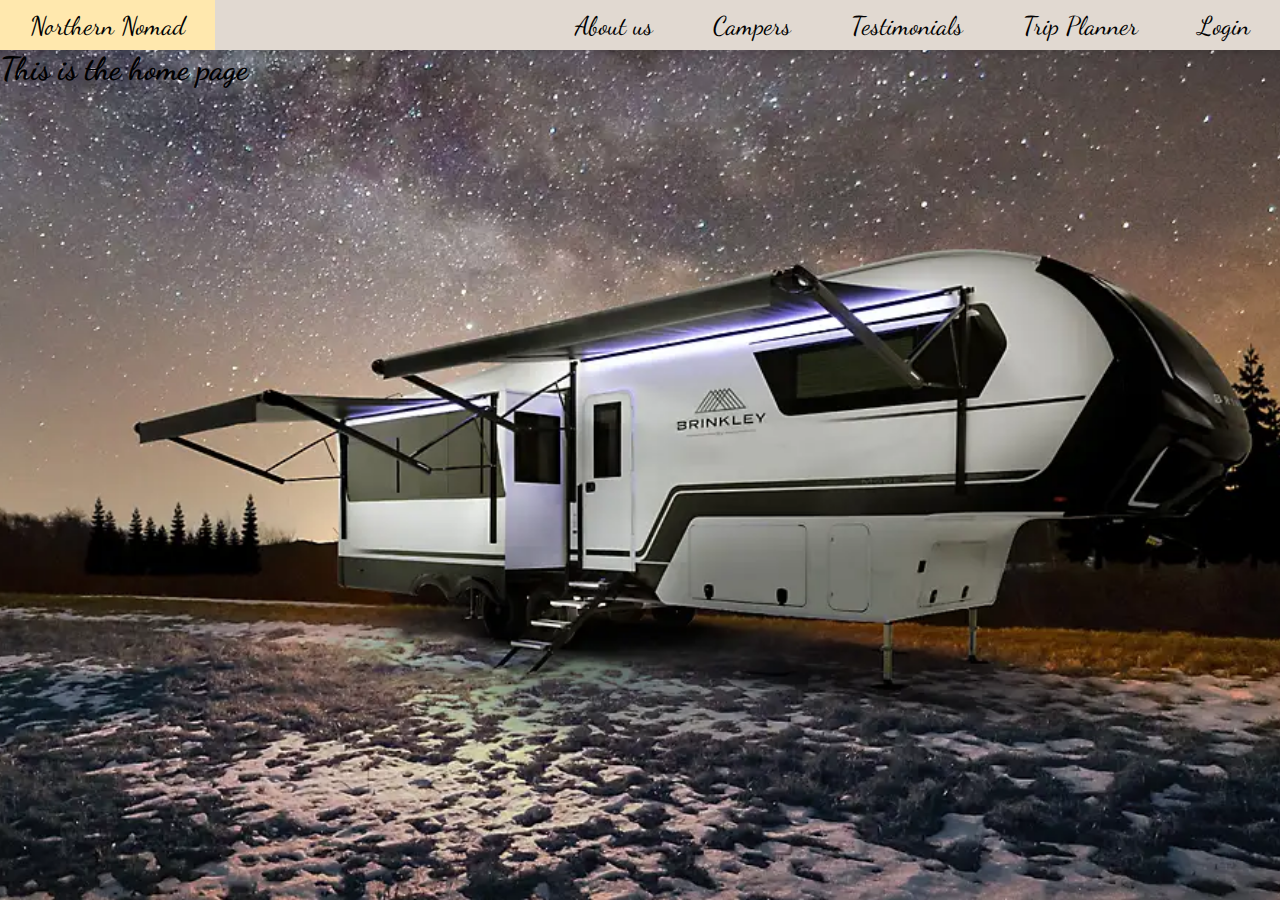
<file: index.html>
<!DOCTYPE html>
<html lang="en">
<head>
	<meta charset="utf-8">
	<meta name="viewport" content="width=device-width, initial-scale=1">
	<meta name="description" content="Northern Nomad Camper Rentals" />
	<link rel="preconnect" href="https://fonts.googleapis.com">
	<link rel="preconnect" href="https://fonts.gstatic.com" crossorigin>
	<link href="https://fonts.googleapis.com/css2?family=Dancing+Script:wght@400..700&display=swap" rel="stylesheet">
	<link rel="stylesheet" type="text/css" href="styles.css">
	<title>Northern Nomad</title>
</head>
<body id="index">
	<!-- This is the Nav Bar -->
	<nav>
		<ul class="sidebar">
			<li onclick=hideSidebar()><a href="index.html"><svg xmlns="http://www.w3.org/2000/svg" height="26px" viewBox="0 -960 960 960" width="26px" fill="#000000"><path d="m256-200-56-56 224-224-224-224 56-56 224 224 224-224 56 56-224 224 224 224-56 56-224-224-224 224Z"/></svg></a></li>
			<li><a href="about.html">About us</a></li>
			<li><a href="campers.html">Campers</a></li>
			<li><a href="testimonials.html">Testimonials</a></li>
			<li><a href="trip.html">Trip Planner</a></li>
			<li><a href="log.html">Login</a></li>
		</ul>
		<ul>
			<li><a href="index.html">Northern Nomad</a></li>
			<li class="hideOnMobile"><a href="about.html">About us</a></li>
			<li class="hideOnMobile"><a href="campers.html">Campers</a></li>
			<li class="hideOnMobile"><a href="testimonials.html">Testimonials</a></li>
			<li class="hideOnMobile"><a href="trip.html">Trip Planner</a></li>
			<li class="hideOnMobile"><a href="log.html">Login</a></li>
			<li class="menu-button" onclick=showSidebar()><a href="#"><svg xmlns="http://www.w3.org/2000/svg" height="26px" viewBox="0 -960 960 960" width="26px" fill="#000000"><path d="M120-240v-80h720v80H120Zm0-200v-80h720v80H120Zm0-200v-80h720v80H120Z"/></svg></a></li>
		</ul>
	</nav>
	<!-- This is the body of the page -->
	<h1>This is the home page</h1>
	<script type="text/javascript" src="script.js"></script>
</body>
</html>
</file>
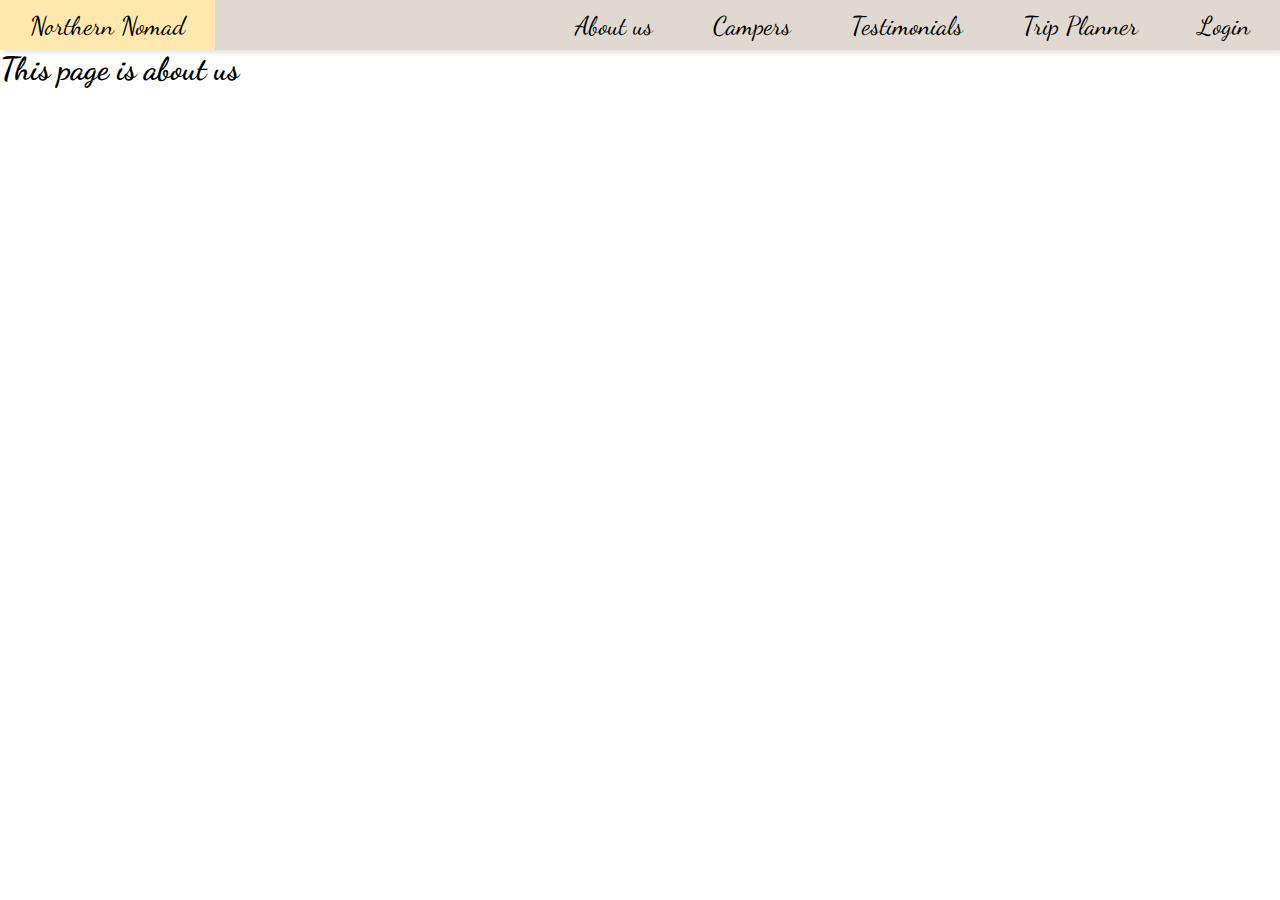
<file: about.html>
<!DOCTYPE html>
<html lang="en">
<head>
    <meta charset="utf-8">
    <meta name="viewport" content="width=device-width, initial-scale=1">
    <meta name="description" content="Northern Nomad Camper Rentals" />
    <link rel="preconnect" href="https://fonts.googleapis.com">
    <link rel="preconnect" href="https://fonts.gstatic.com" crossorigin>
    <link href="https://fonts.googleapis.com/css2?family=Dancing+Script:wght@400..700&display=swap" rel="stylesheet">
    <link rel="stylesheet" type="text/css" href="styles.css">
    <title>Northern Nomad - About us</title>
</head>
<body>
    <!-- This is the Nav Bar -->
    <nav>
        <ul class="sidebar">
            <li onclick=hideSidebar()><a href="index.html"><svg xmlns="http://www.w3.org/2000/svg" height="26px" viewBox="0 -960 960 960" width="26px" fill="#000000"><path d="m256-200-56-56 224-224-224-224 56-56 224 224 224-224 56 56-224 224 224 224-56 56-224-224-224 224Z"/></svg></a></li>
            <li><a href="index.html">Home</a></li>
            <li><a href="about.html">About us</a></li>
            <li><a href="campers.html">Campers</a></li>
            <li><a href="testimonials.html">Testimonials</a></li>
            <li><a href="trip.html">Trip Planner</a></li>
            <li><a href="log.html">Login</a></li>
        </ul>
        <ul>
            <li><a href="index.html">Northern Nomad</a></li>
            <li class="hideOnMobile"><a href="about.html">About us</a></li>
            <li class="hideOnMobile"><a href="campers.html">Campers</a></li>
            <li class="hideOnMobile"><a href="testimonials.html">Testimonials</a></li>
            <li class="hideOnMobile"><a href="trip.html">Trip Planner</a></li>
            <li class="hideOnMobile"><a href="log.html">Login</a></li>
            <li class="menu-button" onclick=showSidebar()><a href="#"><svg xmlns="http://www.w3.org/2000/svg" height="26px" viewBox="0 -960 960 960" width="26px" fill="#000000"><path d="M120-240v-80h720v80H120Zm0-200v-80h720v80H120Zm0-200v-80h720v80H120Z"/></svg></a></li>
        </ul>
    </nav>
    <h1>This page is about us</h1>
    <script type="text/javascript" src="script.js"></script>
</body>
</html>
</file>
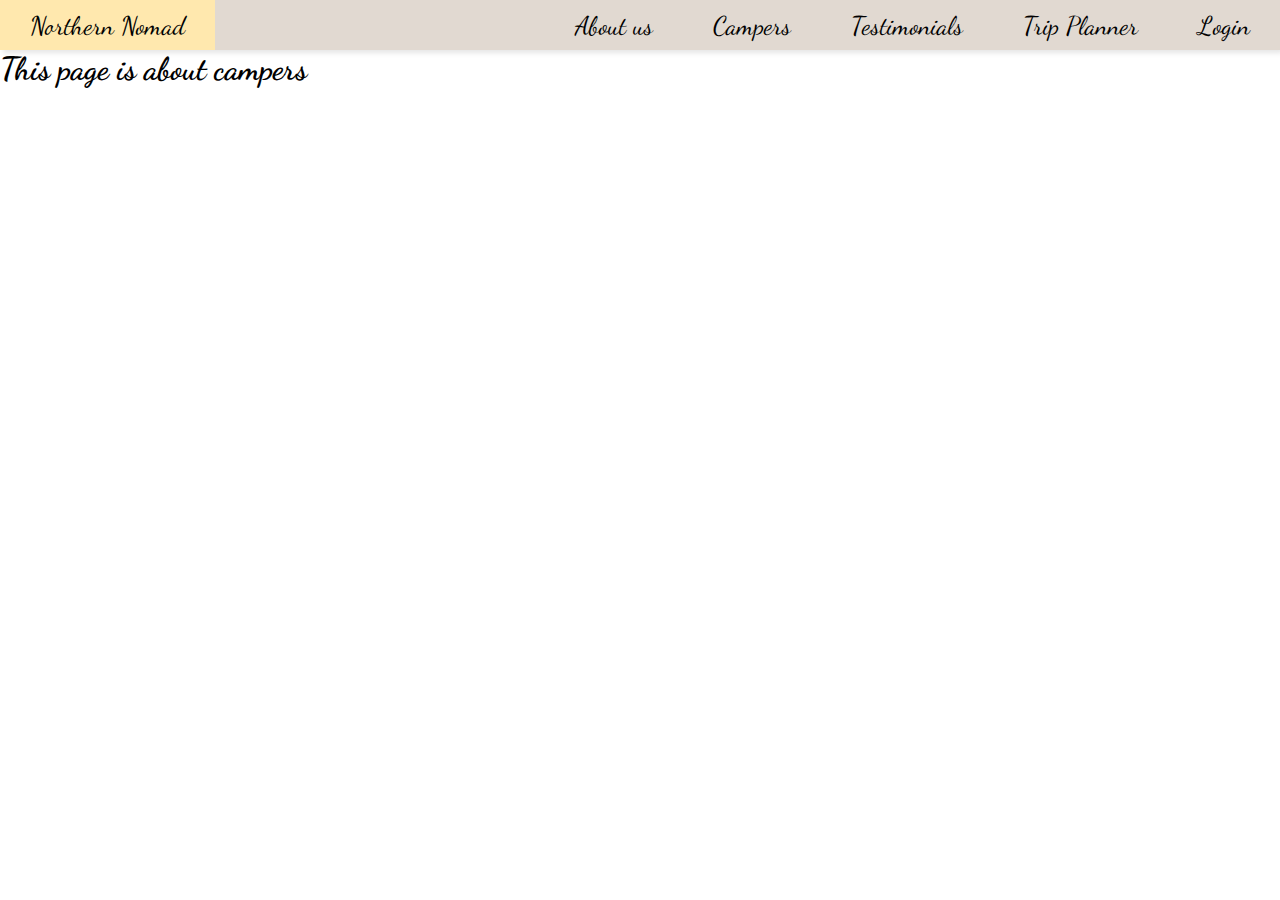
<file: campers.html>
<!DOCTYPE html>
<html lang="en">
<head>
	<meta charset="utf-8">
	<meta name="viewport" content="width=device-width, initial-scale=1">
    <meta name="description" content="Northern Nomad Camper Rentals" />
	<link rel="preconnect" href="https://fonts.googleapis.com">
	<link rel="preconnect" href="https://fonts.gstatic.com" crossorigin>
	<link href="https://fonts.googleapis.com/css2?family=Dancing+Script:wght@400..700&display=swap" rel="stylesheet">
	<link rel="stylesheet" type="text/css" href="styles.css">
    <title>Northern Nomad - Campers</title>
</head>
<body>
    <!-- This is the Nav Bar -->
    <nav>
        <ul class="sidebar">
            <li onclick=hideSidebar()><a href="index.html"><svg xmlns="http://www.w3.org/2000/svg" height="26px" viewBox="0 -960 960 960" width="26px" fill="#000000"><path d="m256-200-56-56 224-224-224-224 56-56 224 224 224-224 56 56-224 224 224 224-56 56-224-224-224 224Z"/></svg></a></li>
            <li><a href="index.html">Home</a></li>
            <li><a href="about.html">About us</a></li>
            <li><a href="campers.html">Campers</a></li>
            <li><a href="testimonials.html">Testimonials</a></li>
            <li><a href="trip.html">Trip Planner</a></li>
            <li><a href="log.html">Login</a></li>
        </ul>
        <ul>
            <li><a href="index.html">Northern Nomad</a></li>
            <li class="hideOnMobile"><a href="about.html">About us</a></li>
            <li class="hideOnMobile"><a href="campers.html">Campers</a></li>
            <li class="hideOnMobile"><a href="testimonials.html">Testimonials</a></li>
            <li class="hideOnMobile"><a href="trip.html">Trip Planner</a></li>
            <li class="hideOnMobile"><a href="log.html">Login</a></li>
            <li class="menu-button" onclick=showSidebar()><a href="#"><svg xmlns="http://www.w3.org/2000/svg" height="26px" viewBox="0 -960 960 960" width="26px" fill="#000000"><path d="M120-240v-80h720v80H120Zm0-200v-80h720v80H120Zm0-200v-80h720v80H120Z"/></svg></a></li>
        </ul>
    </nav>
    <h1>This page is about campers</h1>
    <script type="text/javascript" src="script.js"></script>
</body>
</html>
</file>
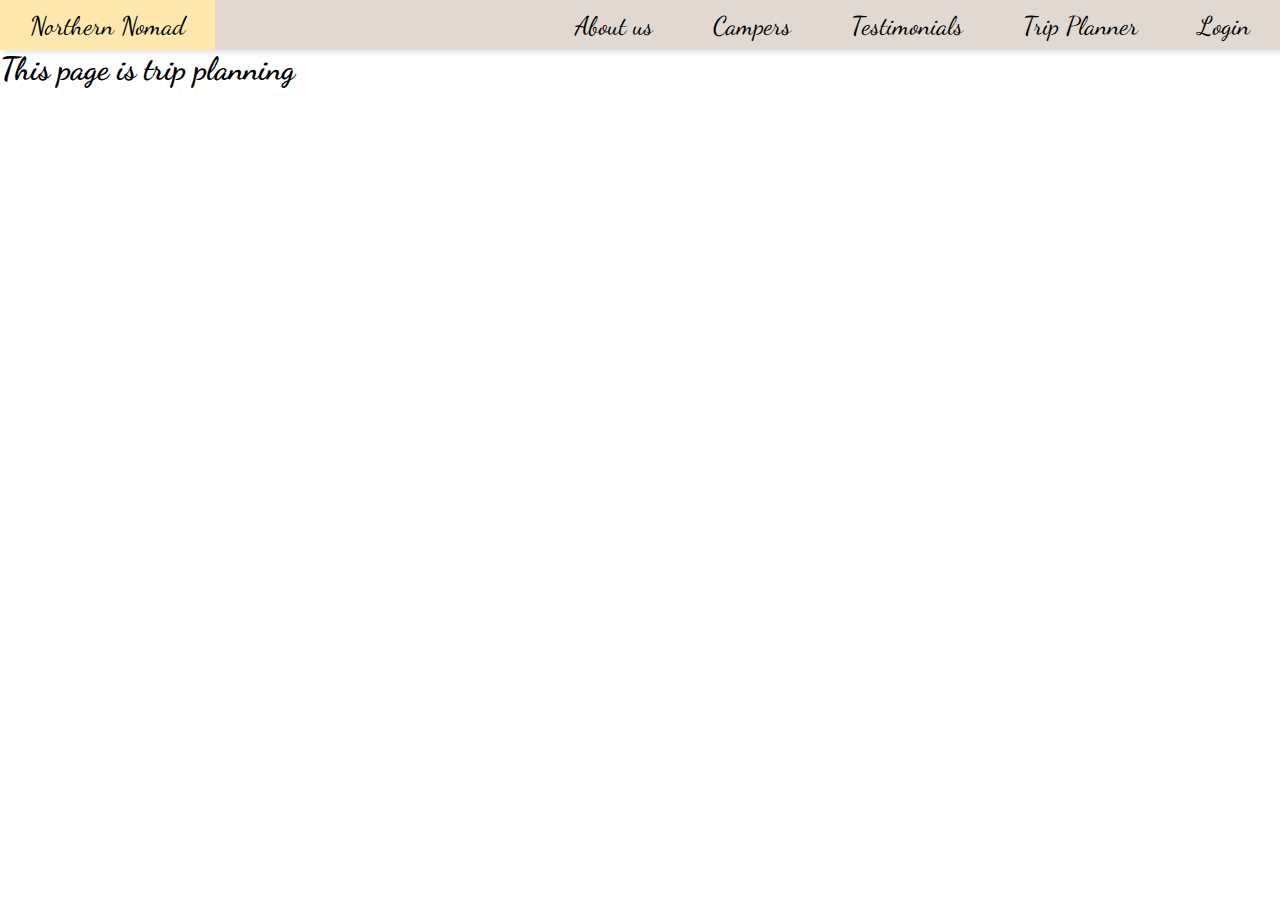
<file: trip.html>
<!DOCTYPE html>
<html lang="en">
<head>
	<meta charset="utf-8">
	<meta name="viewport" content="width=device-width, initial-scale=1">
    <meta name="description" content="Northern Nomad Camper Rentals" />
	<link rel="preconnect" href="https://fonts.googleapis.com">
	<link rel="preconnect" href="https://fonts.gstatic.com" crossorigin>
	<link href="https://fonts.googleapis.com/css2?family=Dancing+Script:wght@400..700&display=swap" rel="stylesheet">
	<link rel="stylesheet" type="text/css" href="styles.css">
    <title>Northern Nomad - Trip Planner</title>
</head>
<body>
    <!-- This is the Nav Bar -->
    <nav>
        <ul class="sidebar">
            <li onclick=hideSidebar()><a href="index.html"><svg xmlns="http://www.w3.org/2000/svg" height="26px" viewBox="0 -960 960 960" width="26px" fill="#000000"><path d="m256-200-56-56 224-224-224-224 56-56 224 224 224-224 56 56-224 224 224 224-56 56-224-224-224 224Z"/></svg></a></li>
            <li><a href="index.html">Home</a></li>
            <li><a href="about.html">About us</a></li>
            <li><a href="campers.html">Campers</a></li>
            <li><a href="testimonials.html">Testimonials</a></li>
            <li><a href="trip.html">Trip Planner</a></li>
            <li><a href="log.html">Login</a></li>
        </ul>
        <ul>
            <li><a href="index.html">Northern Nomad</a></li>
            <li class="hideOnMobile"><a href="about.html">About us</a></li>
            <li class="hideOnMobile"><a href="campers.html">Campers</a></li>
            <li class="hideOnMobile"><a href="testimonials.html">Testimonials</a></li>
            <li class="hideOnMobile"><a href="trip.html">Trip Planner</a></li>
            <li class="hideOnMobile"><a href="log.html">Login</a></li>
            <li class="menu-button" onclick=showSidebar()><a href="#"><svg xmlns="http://www.w3.org/2000/svg" height="26px" viewBox="0 -960 960 960" width="26px" fill="#000000"><path d="M120-240v-80h720v80H120Zm0-200v-80h720v80H120Zm0-200v-80h720v80H120Z"/></svg></a></li>
        </ul>
    </nav>
    <h1>This page is trip planning</h1>
    <script type="text/javascript" src="script.js"></script>
</body>
</html>
</file>
<file: styles.css>
* {
	margin: 0;
	padding: 0;
}
/* <uniquifier>: Use a unique and descriptive class name
 <weight>: Use a value from 400 to 700*/

.dancing-script-<uniquifier> {
	font-family: "Dancing Script", cursive;
	font-optical-sizing: auto;
	font-weight: <weight>;
	font-style: normal;
}

#index {
min-height: 100vh;
background-image: url(brinkley.jpg);
background-size: cover;
background-repeat: no-repeat;
background-position: center;
font-family: sans-serif;
}

li {
	color: whitesmoke;
}

/* -------------------------------------------------Navbar Styles ----------------------------------------------------*/
nav{
	background-color: #E1D9D1 ;
	box-shadow: 3px 3px 5px rgba(0, 0, 0, 0.1);
	font-family: dancing script;
	font-size: 1.6em;
}

h1 {
	font-family: dancing script;
}

nav ul{
	width: 100%;
	list-style: none;
	display: flex;
	justify-content: flex-end;
	align-items: center;
	color: whitesmoke;
}
nav li {
	height: 50px;
	color: whitesmoke;
	
}
nav a {
	height: 100%;
	padding: 0 30px;
	text-decoration: none;
	display: flex;
	align-items: center;
	color: black;
}
nav a:hover{
	background-color: #ffe8ae;
}
nav li:first-child{
	margin-right: auto;
}
.sidebar{
	position: fixed;
	top: 0;
	right: 0;
	height: 100vh;
	width: 250px;
	z-index: 999;
	background-color: rgba(255, 255, 255, 0.2);
	backdrop-filter: blur(10px);
	box-shadow: 10px 0 10px rgba(0, 0, 0, 0.1) ;
	display: none;
	flex-direction: column;
	align-items: flex-start;
	justify-content: flex-start;
}
.sidebar li {
	width: 100%;
}
.sidebar	 a{
	width: 100%;
}
.menu-button {
	display: none;
}
@media(max-width: 800px){
	.hideOnMobile{
		display: none;
	}
	.menu-button{
		display: block;
	}
}
@media(max-width: 500px){
	.sidebar{
		width: 100%
	}
}

/* -------------------------------------- Styling for testimonials ----------------------------------------*/

.all_reviews {
	display: flex;
	flex-direction: row;
	flex-flow: wrap;
	align-items: center;
	justify-content: center;
  }

.review {
	border: 1px solid gray;
	display: block;
	border-radius: 8px;
	text-align: center;
	margin: 6rem 9px 6px 6rem;
	padding: 3rem;
	width: 2in;
	font-size: 20px;
	box-shadow: 0 4px 12px gray;
}

.review_intro {
	text-align: center;
}

/*----------------Login Page--------------*/
/* Bordered form */
form {
  border: 3px solid #f1f1f1;
}

/* Full-width inputs */
input[type=text], input[type=password] {
  width: 20%;
  padding: 12px 20px;
  margin: 0px auto;
  display: flex;
  border: 1px solid #ccc;
  box-sizing: border-box;
}

/* Set a style for all buttons */
button {
  background-color: #04AA6D;
  color: white;
  padding: 14px 20px;
  margin: 0px auto;
  display: flex;
  justify-content: center;
  border: none;
  cursor: pointer;
  width: 20%;
}

/* Add a hover effect for buttons */
button:hover {
  opacity: 0.8;
}

/* Extra style for the cancel button (red) */
.cancelbtn {
  width: auto;
  padding: 10px 18px;
  background-color: #f44336;
}

/* Center the avatar image inside this container */
.imgcontainer {
  text-align: center;
  margin: 24px 0 12px 0;
}

/* Avatar image */
img.avatar {
  width: 40%;
  border-radius: 50%;
}

/* Add padding to containers */
.container {
  padding: 16px;
}

/* The "Forgot password" text */
span.psw {
  float: right;
  padding-top: 16px;
}

/* Change styles for span and cancel button on extra small screens */
@media screen and (max-width: 300px) {
  span.psw {
    display: block;
    float: none;
  }
  .cancelbtn {
    width: 100%;
  }
}
</file>
